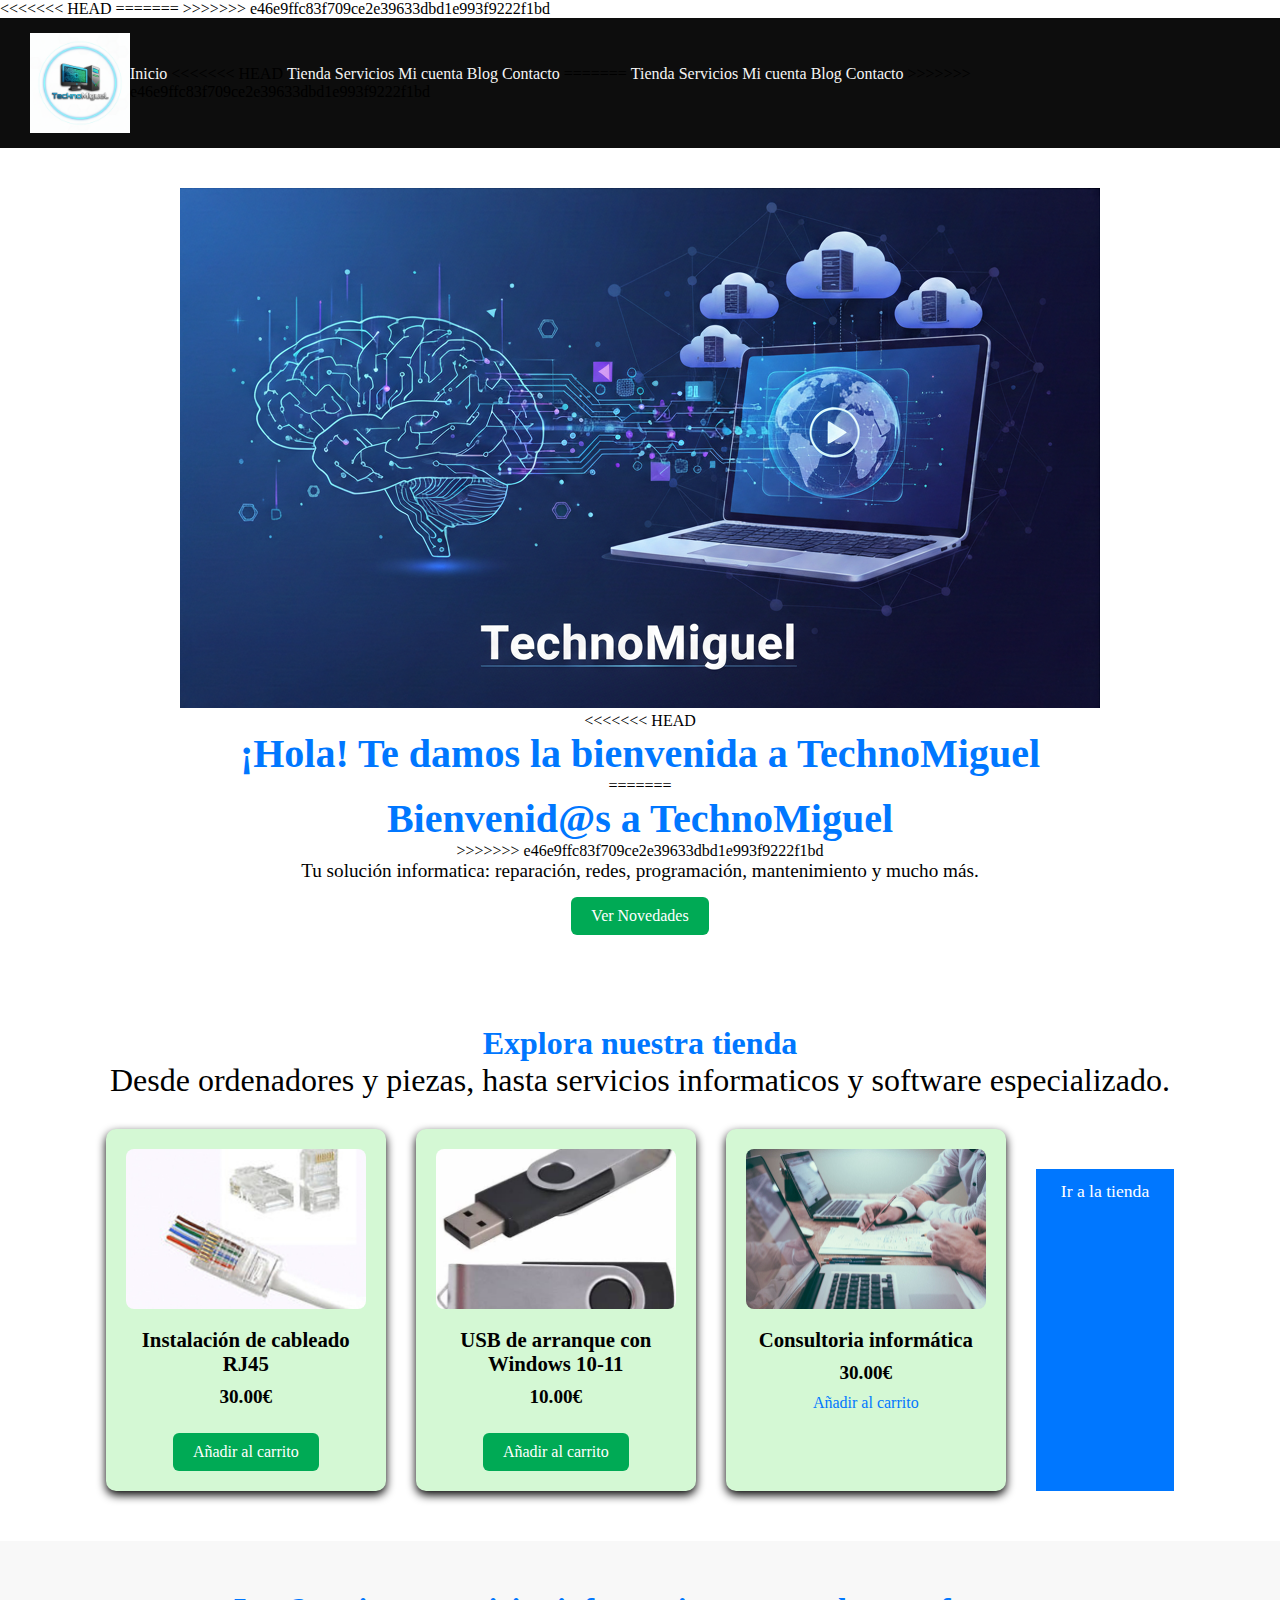
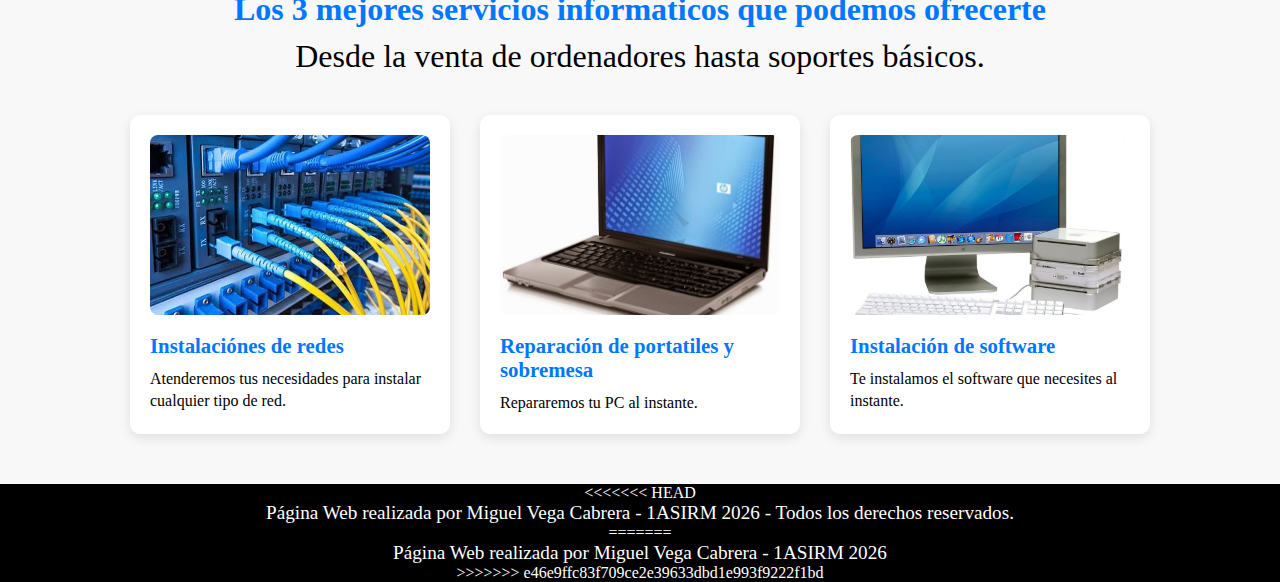
<file: index.html>
<!DOCTYPE html>
<html lang="en">

<head>
    <meta charset="UTF-8">
    <meta name="viewport" content="width=device-width, initial-scale=1.0">
    <title>TechnoMiguel - Inicio</title>
    <link rel="stylesheet" href="estilos.css">
</head>

<body>
<<<<<<< HEAD
    <!--Cabecera-->
=======
    <!--Logo-->
>>>>>>> e46e9ffc83f709ce2e39633dbd1e993f9222f1bd
    <header>
        <img src="imagenes/Gemini_Generated_Image_ikkvg5ikkvg5ikkv (1).png">
        <nav>
            <a href="index.html">Inicio</a>
<<<<<<< HEAD
            <a href="/paginas/tienda.html">Tienda</a>
            <a href="/paginas/servicios.html">Servicios</a>
            <a href="/paginas/micuenta.html">Mi cuenta</a>
            <a href="/paginas/blog.html">Blog</a>
            <a href="/paginas/contacto.html">Contacto</a>
=======
            <a href="tienda.html">Tienda</a>
            <a href="servicios.html">Servicios</a>
            <a href="cuenta.html">Mi cuenta</a>
            <a href="blog.html">Blog</a>
            <a href="contacto.hmtl">Contacto</a>
>>>>>>> e46e9ffc83f709ce2e39633dbd1e993f9222f1bd
        </nav>
    </header>

    <!--Principal-->
    <section class="hero">
        <img src="imagenes/Gemini_Generated_Image_x594i9x594i9x594(intro).png">
        <div class="hero-texto">
<<<<<<< HEAD
            <h1>¡Hola! Te damos la bienvenida a TechnoMiguel</h1>
=======
            <h1>Bienvenid@s a TechnoMiguel</h1>
>>>>>>> e46e9ffc83f709ce2e39633dbd1e993f9222f1bd
            <p>Tu solución informatica: reparación, redes, programación, mantenimiento y mucho más.</p>
            <a href="#Novedades" class="btn-servicio">Ver Novedades</a>
        </div>
    </section>

    <!--Servicios-->
    <section class="servicios">
        <h2>Explora nuestra tienda</h2>
        <p class="subtitulo">Desde ordenadores y piezas, hasta servicios informaticos y software especializado.</p>

        <div class="servicios-contenedor">

            <!--Servicio 1-->
            <div class="servicio-card">
                <img src="imagenes/mufa-rj45-2.jpg">
                <h3>Instalación de cableado RJ45</h3>
                <p class="precio">30.00€</p>
                <a href="#AñadirRJ45" class="btn-servicio">Añadir al carrito</a>
            </div>

            <!--Servicio 2-->
            <div class="servicio-card">
                <img src="imagenes/31xTk2qB91L._AC_UF1000,1000_QL80_.jpg">
                <h3>USB de arranque con Windows 10-11</h3>
                <p class="precio">10.00€</p>
                <a href="#AñadirUSB" class="btn-servicio">Añadir al carrito</a>
            </div>

            <!--Servicio 3-->
            <div class="servicio-card">
                <img src="imagenes/office-1209640_1920-3.jpg">
                <h3>Consultoria informática</h3>
                <p class="precio">30.00€</p>
                <a href="#AñadirConsultoria">Añadir al carrito</a>
            </div>

            <a href="#TiendaWeb" class="btn-ir-tienda">Ir a la tienda</a>
        </div>
    </section>

    <section class="servicios-info">
        <h2>Los 3 mejores servicios informaticos que podemos ofrecerte</h2>
        <p class="intro-servicio">Desde la venta de ordenadores hasta soportes básicos.</p>

        <div class="info-servicios-contenedor">

            <!--Servicio A-->
            <div class="info-servicios-card">
                <img src="imagenes/ABUIABACGAAgmc2kiwYo0qnM-AYwnwQ45wI.jpg">
                <h3>Instalaciónes de redes</h3>
                <p>Atenderemos tus necesidades para instalar cualquier tipo de red.</p>
            </div>

            <!--Servicio B-->
            <div class="info-servicios-card">
                <img src="imagenes/34ca1929f9ed6884c0de9ab47d0b2ef5.jpg">
                <h3>Reparación de portatiles y sobremesa</h3>
                <p>Repararemos tu PC al instante.</p>
            </div>

            <!--Servicio C-->
            <div class="info-servicios-card">
                <img src="imagenes/d98fb3f0-6924-44be-90f1-a45482c48ac0.jpg">
                <h3>Instalación de software</h3>
                <p>Te instalamos el software que necesites al instante.</p>
            </div>
    </section>

    <footer>
<<<<<<< HEAD
        <p>Página Web realizada por Miguel Vega Cabrera - 1ASIRM 2026 - Todos los derechos reservados.</p>
=======
        <p>Página Web realizada por Miguel Vega Cabrera - 1ASIRM 2026</p>
>>>>>>> e46e9ffc83f709ce2e39633dbd1e993f9222f1bd
    </footer>
</body>
</html>
</file>
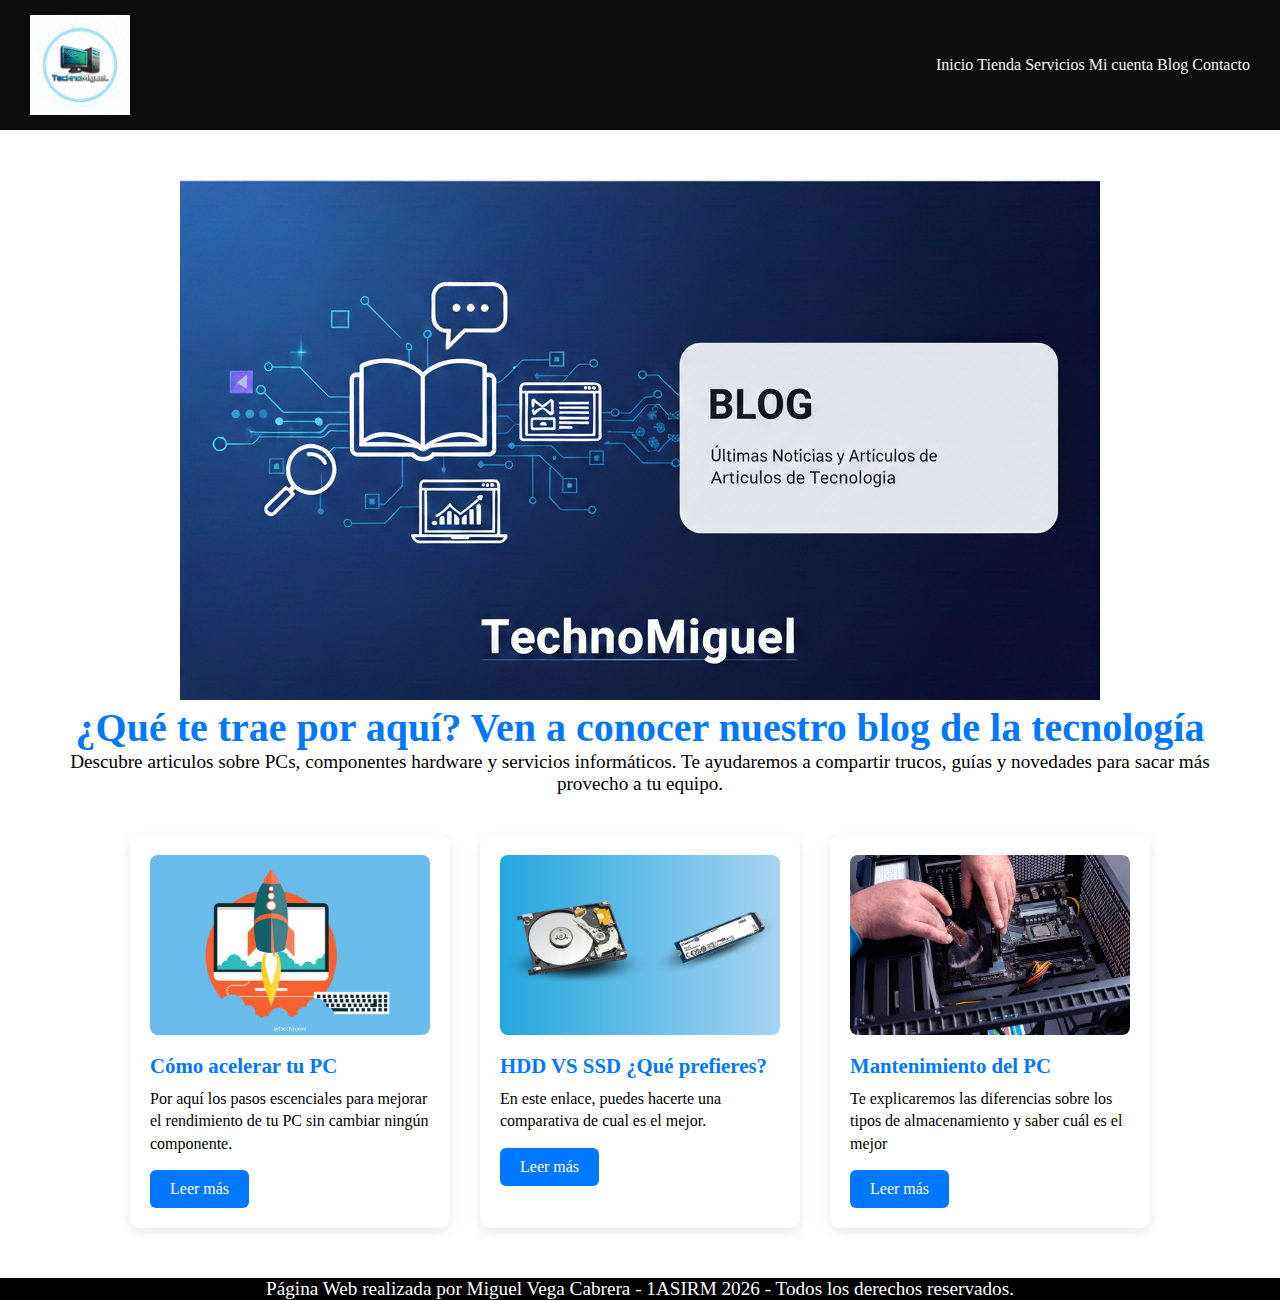
<file: paginas/blog.html>
<!DOCTYPE html>
<html lang="en">

<head>
    <meta charset="UTF-8">
    <meta name="viewport" content="width=device-width, initial-scale=1.0">
    <title>Blog - TechnoMiguel</title>
    <link rel="stylesheet" href="../estilos.css">
</head>

<body>
    <!--Cabecera-->
    <header>
        <img src="../imagenes/Gemini_Generated_Image_ikkvg5ikkvg5ikkv (1).png">
        <nav>
            <a href="../index.html">Inicio</a>
            <a href="/paginas/tienda.html">Tienda</a>
            <a href="/paginas/servicios.html">Servicios</a>
            <a href="/paginas/micuenta.html">Mi cuenta</a>
            <a href="/paginas/blog.html">Blog</a>
            <a href="/paginas/contacto.html">Contacto</a>
        </nav>
    </header>


    <section class="blog">
        <img src="../imagenes/Gemini_Generated_Image_f1vg2cf1vg2cf1vg(cabecera).png">
        <h1>¿Qué te trae por aquí? Ven a conocer nuestro blog de la tecnología</h1>
        <p class="blog-intro">
            Descubre articulos sobre PCs, componentes hardware y servicios informáticos.
            Te ayudaremos a compartir trucos, guías y novedades para sacar más provecho a tu equipo.
        </p>

        <div class="blog-contenedor">

            <!--Artículo 1-->
            <div class="blog-card">
                <img src="../imagenes/acelerar_pc.png">
                <h3>Cómo acelerar tu PC</h3>
                <p>Por aquí los pasos escenciales para mejorar el rendimiento de tu PC sin cambiar ningún componente.
                </p>
                <a href="#AcelerarPc" class="btn-blog">Leer más</a>
            </div>

            <!--Artículo 2-->
            <div class="blog-card">
                <img src="../imagenes/HDD vs SDD.png">
                <h3>HDD VS SSD ¿Qué prefieres?</h3>
                <p>En este enlace, puedes hacerte una comparativa de cual es el mejor.</p>
                <a href="#ElejirDisco" class="btn-blog">Leer más</a>
            </div>

            <div class="blog-card">
                <img src="../imagenes/343-producto-limpiar-ordenador.jpg">
                <h3>Mantenimiento del PC</h3>
                <p>Te explicaremos las diferencias sobre los tipos de almacenamiento y saber cuál es el mejor</p>
                <a href="#mantenimiento" class="btn-blog">Leer más</a>
            </div>
        </div>
    </section>

    <footer>
        <p>Página Web realizada por Miguel Vega Cabrera - 1ASIRM 2026 - Todos los derechos reservados.</p>
    </footer>
</body>

</html>
</file>
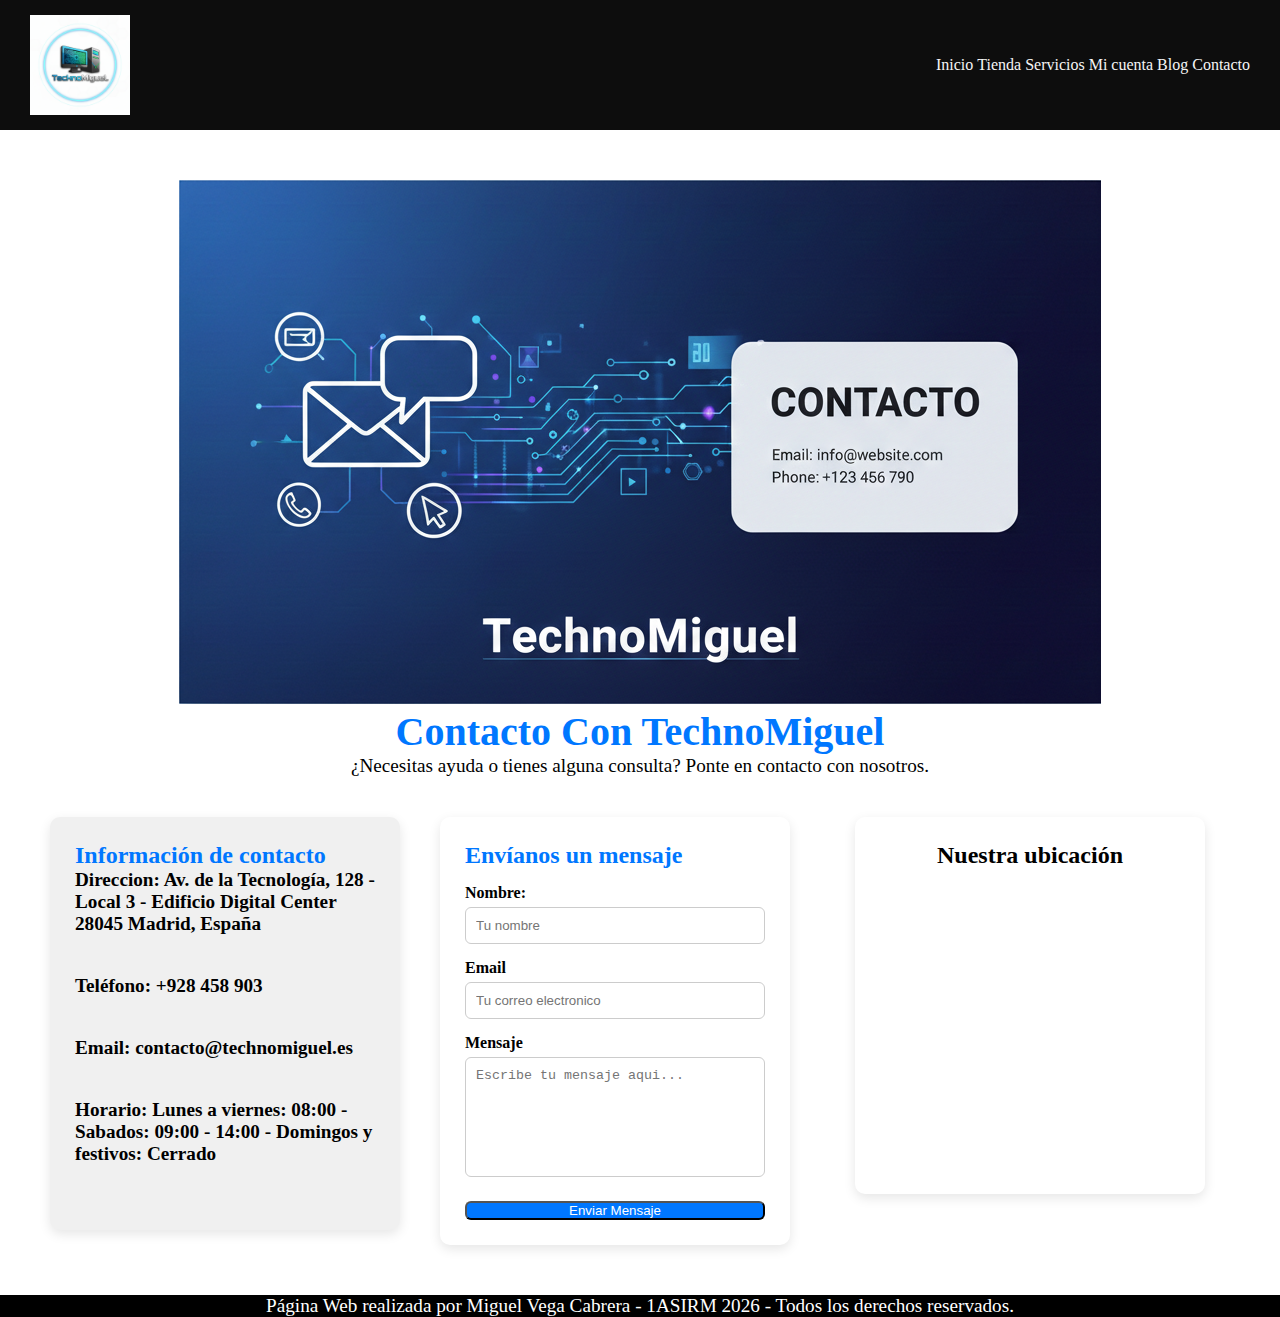
<file: paginas/contacto.html>
<!DOCTYPE html>
<html lang="en">

<head>
    <meta charset="UTF-8">
    <meta name="viewport" content="width=device-width, initial-scale=1.0">
    <title>Página de contacto</title>
    <link rel="stylesheet" href="../estilos.css">
</head>

<body>
    <!--Cabecera-->
    <header>
        <img src="../imagenes/Gemini_Generated_Image_ikkvg5ikkvg5ikkv (1).png">
        <nav>
            <a href="../index.html">Inicio</a>
            <a href="/paginas/tienda.html">Tienda</a>
            <a href="/paginas/servicios.html">Servicios</a>
            <a href="/paginas/micuenta.html">Mi cuenta</a>
            <a href="/paginas/blog.html">Blog</a>
            <a href="/paginas/contacto.html">Contacto</a>
        </nav>
    </header>


    <!--Sección contacto-->
    <section class="contacto">
        <img src="../imagenes/Gemini_Generated_Image_t37rxmt37rxmt37r(contacto).png">
        <h1>Contacto Con TechnoMiguel</h1>
        <p>¿Necesitas ayuda o tienes alguna consulta? Ponte en contacto con nosotros.</p>

        <!--Informacion-->
        <div class="contacto-contenedor">

            <div class="contacto-info">
                <h2>Información de contacto</h2>
                <p><strong>Direccion: Av. de la Tecnología, 128 - Local 3 - Edificio Digital Center 28045 Madrid,
                        España</strong></p>
                <p><strong>Teléfono: +928 458 903</strong></p>
                <p><strong>Email: contacto@technomiguel.es</strong></p>
                <p><strong>Horario: Lunes a viernes: 08:00 - Sabados: 09:00 - 14:00 - Domingos y festivos:
                        Cerrado</strong></p>
            </div>

            <!--Formulario-->
            <form class="contacto-form">
                <h2>Envíanos un mensaje</h2>

                <label>Nombre:</label>
                <input type="text" placeholder="Tu nombre" required>

                <label>Email</label>
                <input type="email" placeholder="Tu correo electronico" required>

                <label>Mensaje</label>
                <textarea placeholder="Escribe tu mensaje aqui..." required></textarea>

                <button type="submit">Enviar Mensaje</button>
            </form>

            <!-- MAPA GOOGLE -->
            <div class="contacto-mapa">
                <h2>Nuestra ubicación</h2>

                <iframe
                    src="https://www.google.com/maps/embed?pb=!1m18!1m12!1m3!1d3036.676017078422!2d-3.692127024030378!3d40.4069536574361!2m3!1f0!2f0!3f0!3m2!1i1024!2i768!4f13.1!3m3!1m2!1s0xd422628c1e8b0d1%3A0x7a4b0b4e8e7b2e0!2sAtocha%2C%20Madrid!5e0!3m2!1ses!2ses!4v1700000000000"
                    allowfullscreen="" loading="lazy" referrerpolicy="no-referrer-when-downgrade">
                </iframe>
            </div>
        </div>
    </section>

    <footer>
        <p>Página Web realizada por Miguel Vega Cabrera - 1ASIRM 2026 - Todos los derechos reservados.</p>
    </footer>
</body>

</html>
</file>
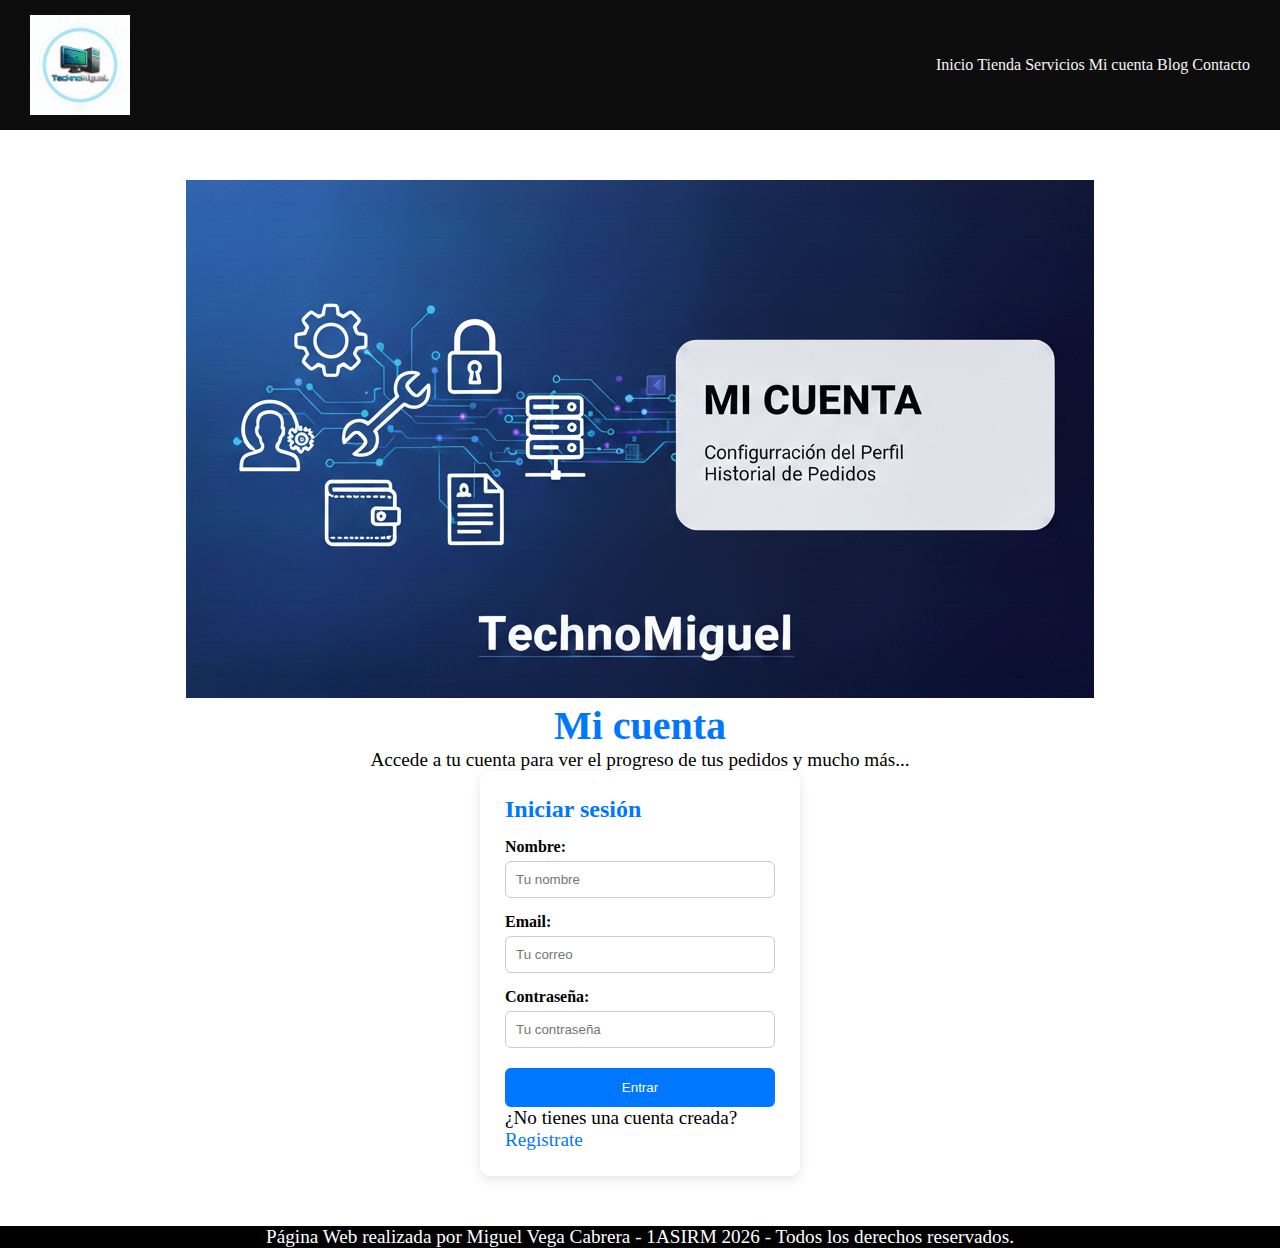
<file: paginas/micuenta.html>
<!DOCTYPE html>
<html lang="en">

<head>
    <meta charset="UTF-8">
    <meta name="viewport" content="width=device-width, initial-scale=1.0">
    <title>TechnoMiguel - Mi Cuenta</title>
    <link rel="stylesheet" href="../estilos.css">
</head>

<body>
    <!--Cabecera-->
    <header>
        <img src="../imagenes/Gemini_Generated_Image_ikkvg5ikkvg5ikkv (1).png">
        <nav>
            <a href="../index.html">Inicio</a>
            <a href="/paginas/tienda.html">Tienda</a>
            <a href="/paginas/servicios.html">Servicios</a>
            <a href="/paginas/micuenta.html">Mi cuenta</a>
            <a href="/paginas/blog.html">Blog</a>
            <a href="/paginas/contacto.html">Contacto</a>
        </nav>
    </header>

    <!--Cuenta-->
    <section class="micuenta">
        <img src="../imagenes/Gemini_Generated_Image_vr8tasvr8tasvr8t(cabecera).png">
        <h1>Mi cuenta</h1>
        <p class="introduccion">Accede a tu cuenta para ver el progreso de tus pedidos y mucho más...</p>

        <div class="micuenta-contenedor">

            <!--Entrar-->
            <form class="micuenta-form">
                <h2>Iniciar sesión</h2>

                <label>Nombre:</label>
                <input type="nombre" placeholder="Tu nombre" required>

                <label>Email:</label>
                <input type="email" placeholder="Tu correo" required>

                <label>Contraseña:</label>
                <input type="password" placeholder="Tu contraseña" required>

                <button type="submit">Entrar</button>

                <p>¿No tienes una cuenta creada? <a href="#CrearCuenta">Registrate</a></p>
            </form>
        </div>
    </section>

    <footer>
        <p>Página Web realizada por Miguel Vega Cabrera - 1ASIRM 2026 - Todos los derechos reservados.</p>
    </footer>
</body>

</html>
</file>
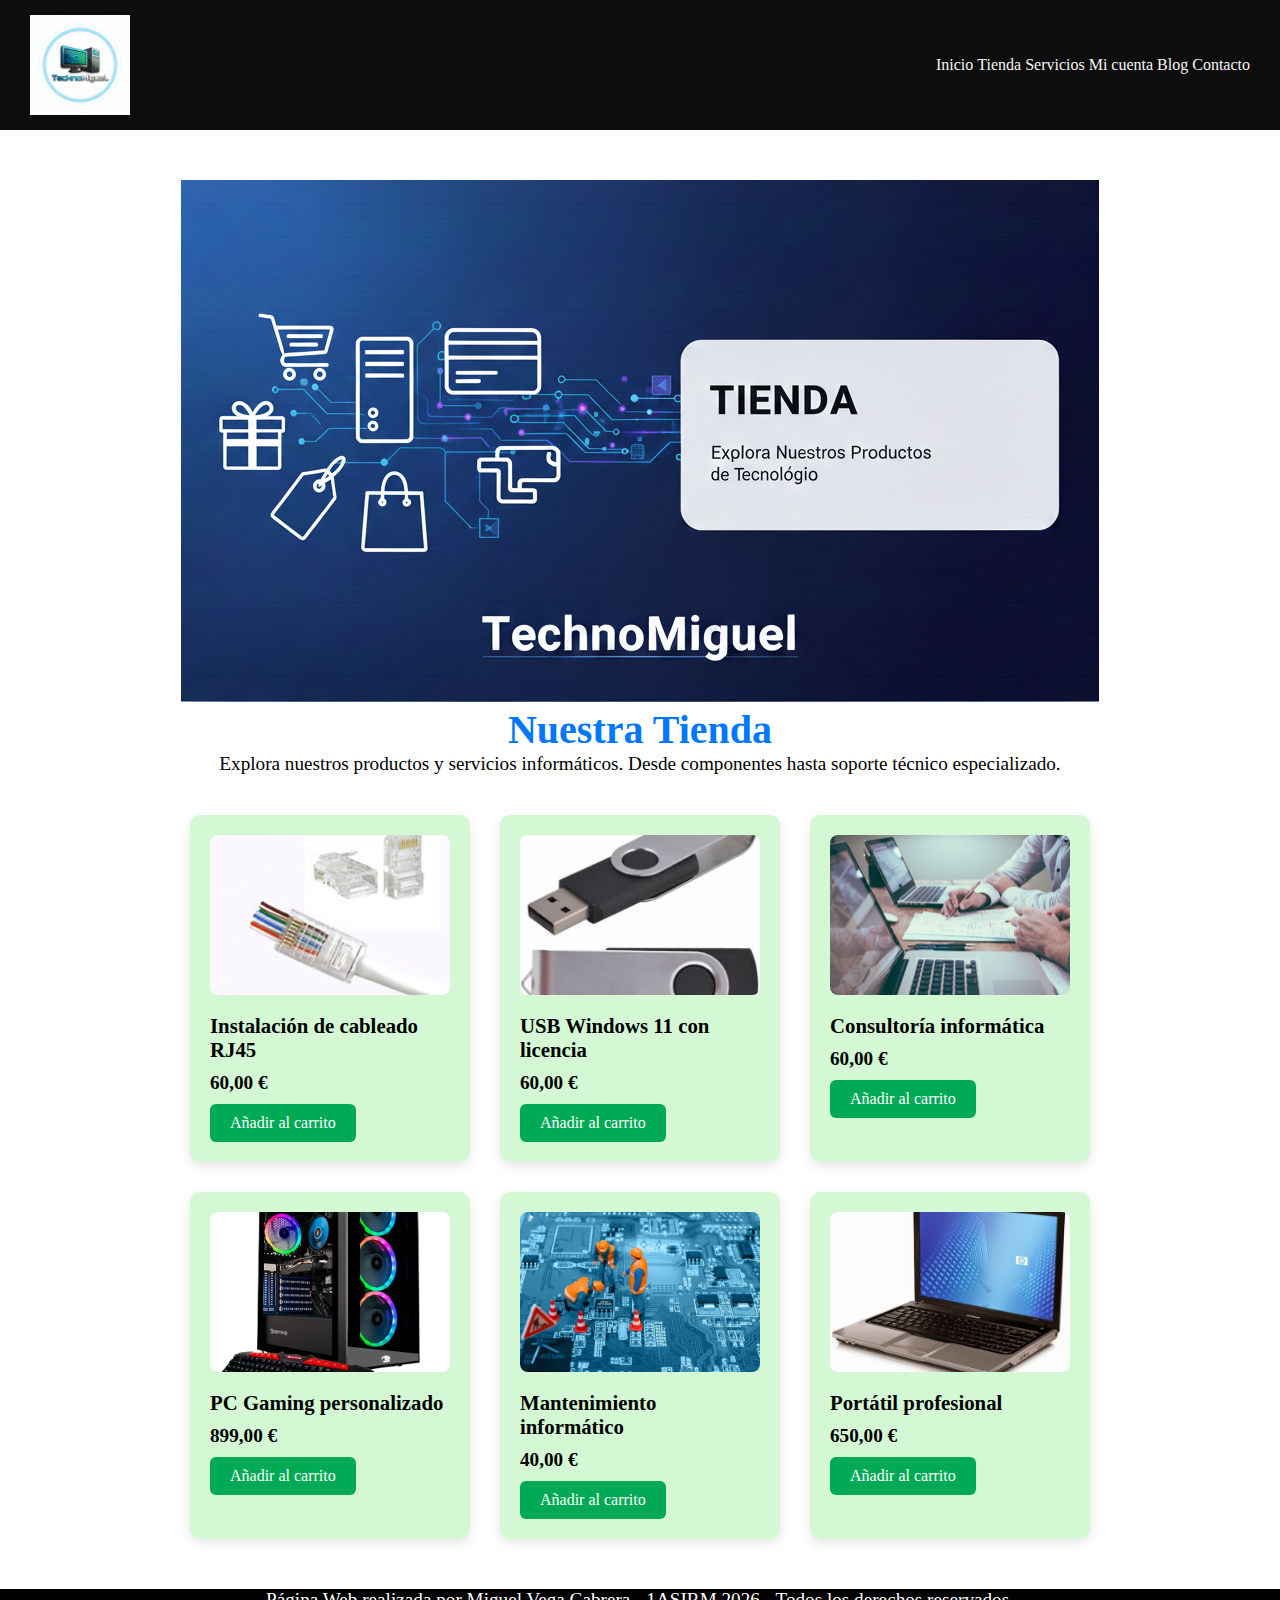
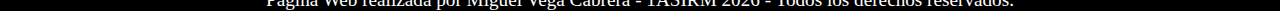
<file: paginas/tienda.html>
<!DOCTYPE html>
<html lang="en">

<head>
    <meta charset="UTF-8">
    <meta name="viewport" content="width=device-width, initial-scale=1.0">
    <title>TechnoMiguel - Tienda</title>
    <link rel="stylesheet" href="../estilos.css">
</head>

<body>
    <!DOCTYPE html>
    <html lang="es">

    <head>
        <meta charset="UTF-8">
        <title>Tienda - TechnoMiguel</title>
        <link rel="stylesheet" href="../estilos.css">
    </head>

    <body>

        <!--Cabecera-->
        <header>
            <img src="../imagenes/Gemini_Generated_Image_ikkvg5ikkvg5ikkv (1).png">
            <nav>
                <a href="../index.html">Inicio</a>
                <a href="/paginas/tienda.html">Tienda</a>
                <a href="/paginas/servicios.html">Servicios</a>
                <a href="/paginas/micuenta.html">Mi cuenta</a>
                <a href="/paginas/blog.html">Blog</a>
                <a href="/paginas/contacto.html">Contacto</a>
            </nav>
        </header>

        <!--Tienda-->
        <section class="tienda">
            <img src="../imagenes/Gemini_Generated_Image_xd3ahjxd3ahjxd3a(cabecera).png">
            <h1>Nuestra Tienda</h1>
            <p class="tienda-intro">
                Explora nuestros productos y servicios informáticos.
                Desde componentes hasta soporte técnico especializado.
            </p>

            <div class="tienda-contenedor">

                <!--Producto1-->
                <div class="tienda-card">
                    <img src="/imagenes/mufa-rj45-2.jpg">
                    <h3>Instalación de cableado RJ45</h3>
                    <p class="precio">60,00 €</p>
                    <a href="#" class="btn-tienda">Añadir al carrito</a>
                </div>

                <!--Producto 2-->
                <div class="tienda-card">
                    <img src="/imagenes/31xTk2qB91L._AC_UF1000,1000_QL80_.jpg">
                    <h3>USB Windows 11 con licencia</h3>
                    <p class="precio">60,00 €</p>
                    <a href="#" class="btn-tienda">Añadir al carrito</a>
                </div>

                <!-- Producto 3-->
                <div class="tienda-card">
                    <img src="/imagenes/office-1209640_1920-3.jpg">
                    <h3>Consultoría informática</h3>
                    <p class="precio">60,00 €</p>
                    <a href="#" class="btn-tienda">Añadir al carrito</a>
                </div>

                <!--Producto 4-->
                <div class="tienda-card">
                    <img src="/imagenes/R.jpg">
                    <h3>PC Gaming personalizado</h3>
                    <p class="precio">899,00 €</p>
                    <a href="#" class="btn-tienda">Añadir al carrito</a>
                </div>

                <!--Producto 5-->
                <div class="tienda-card">
                    <img src="/imagenes/depositphotos_7960841-stock-photo-miniature-engineers-fixing-error-on.jpg">
                    <h3>Mantenimiento informático</h3>
                    <p class="precio">40,00 €</p>
                    <a href="#" class="btn-tienda">Añadir al carrito</a>
                </div>

                <!--Producto 6-->
                <div class="tienda-card">
                    <img src="/imagenes/34ca1929f9ed6884c0de9ab47d0b2ef5.jpg">
                    <h3>Portátil profesional</h3>
                    <p class="precio">650,00 €</p>
                    <a href="#" class="btn-tienda">Añadir al carrito</a>
                </div>
            </div>
        </section>

        <footer>
            <p>Página Web realizada por Miguel Vega Cabrera - 1ASIRM 2026 - Todos los derechos reservados.</p>
        </footer>
    </body>
</body>

</html>
</file>
<file: estilos.css>
* {
    margin: 0;
    padding: 0;
    box-sizing: border-box;
}

<<<<<<< HEAD
/*Inicio*/
=======
>>>>>>> e46e9ffc83f709ce2e39633dbd1e993f9222f1bd
body {
    font-family: Arial, Helvetica, sans-serif;
    margin: 0;
    padding: 0;
    background-color: #f4f4f4;
    color: #222;
}

a {
    text-decoration: none;
    color: #0077ff;
    font-weight: 500;
}

a:hover {
    color: #00ccff;
}

header {
    background-color: #0d0d0d;
    padding: 15px 30px;
    display: flex;
    align-items: center;
    justify-content: space-between;
}

header img {
<<<<<<< HEAD
    height: 100px;
=======
    height: 60px;
>>>>>>> e46e9ffc83f709ce2e39633dbd1e993f9222f1bd
}

nav a {
    color: whitesmoke;
}

section {
    padding: 40px;
    text-align: center;
}

h1 {
    font-size: 2.5rem;
    color: #0077ff;
}

p {
    font-size: 1.2rem;
}

.servicios {
    padding: 50px;
    text-align: center;
}

.servicios h2 {
    font-size: 2rem;
    color: #0077ff;
}

.subtitulo {
    font-size: 2rem;
    margin-bottom: 30px;
}

.servicios-contenedor {
    display: flex;
    justify-content: center;
    gap: 30px;
    flex-wrap: wrap;
}

.servicio-card {
    background-color: #d4f8d4;
    border-radius: 10px;
    padding: 20px;
    width: 280px;
    text-align: center;
    box-shadow: 0 4px 10px;
}

.servicio-card img {
    width: 100%;
    height: 160px;
    object-fit: cover;
    border-radius: 8px;
}

.servicio-card h3 {
    margin-top: 15px;
    font-size: 1.3rem;
}

.precio {
    font-size: 1.2rem;
    font-weight: bold;
    margin: 10px 0;
}

.btn-servicio {
    display: inline-block;
    background-color: #00aa55;
    color: white;
    padding: 10px 20px;
    border-radius: 6px;
    margin-top: 10px;
    transition: 0.3s;
}

.btn-servicio:hover {
    display: inline-block;
    margin-top: 40px;
    background-color: #0077ff;
    color: white;
    padding: 12px 25px;
    border-radius: 6px;
    font-size: 1.1rem;
    transition: 0.3s;
}

.btn-ir-tienda {
    display: inline-block;
    margin-top: 40px;
    background-color: #0077ff;
    color: white;
    padding: 12px 25px;
    font-size: 1.1rem;
    transition: 0.3s;
}

.btn-ir-tienda:hover {
    background-color: #005fcc;
}

.servicios-info {
    padding: 50px;
    background-color: #f8f8f8;
    text-align: center;
}

.servicios-info h2 {
    font-size: 2rem;
    color: #0077ff;
    margin-bottom: 10px;
}

.intro-servicio {
    font-size: 2rem;
    margin-bottom: 40px;
}

.info-servicios-contenedor {
    display: flex;
    justify-content: center;
    gap: 30px;
    flex-wrap: wrap;
}

.info-servicios-card {
    width: 320px;
    background-color: white;
    border-radius: 10px;
    padding: 20px;
    text-align: left;
    box-shadow: 0 4px 12px rgba(0,0,0,0.1);
}

.info-servicios-card img {
    width: 100%;
    height: 180px;
    object-fit: cover;
    border-radius: 8px;
}

.info-servicios-card h3 {
    margin-top: 15px;
    font-size: 1.3rem;
    color: #0077ff;
}

.info-servicios-card p {
    margin-top: 10px;
    font-size: 1rem;
    line-height: 1.4;
}

footer {
    text-align: center;
    background-color: black;
    color: white;
<<<<<<< HEAD
}

/*Tienda*/
header {
    background-color: #0d0d0d;
    padding: 15px 30px;
    display: flex;
    align-items: center;
    justify-content: space-between;
}

header img {
    height: 100px;
}

header img {
    height: 100px;
}

nav a {
    color: whitesmoke;
}

.tienda {
    padding: 50px;
    text-align: center;
}

.tienda h1 {
    font-size: 2.5rem;
    color: #0077ff;
}

.tienda-intro {
    font-size: 1.2rem;
    margin-bottom: 40px;
}

.tienda-contenedor {
    display: flex;
    justify-content: center;
    gap: 30px;
    flex-wrap: wrap;
}

.tienda-card {
    width: 280px;
    background-color: #d4f8d4;
    border-radius: 10px;
    padding: 20px;
    text-align: left;
    box-shadow: 0 4px 12px rgba(0,0,0,0.1);
}

.tienda-card img {
    width: 100%;
    height: 160px;
    object-fit: cover;
    border-radius: 8px;
}

.tienda-card h3 {
    margin-top: 15px;
    font-size: 1.3rem;
}

.precio {
    font-size: 1.2rem;
    font-weight: bold;
    margin: 10px 0;
}

.btn-tienda {
    display: inline-block;
    background-color: #00aa55;
    color: white;
    padding: 10px 20px;
    border-radius: 6px;
    transition: 0.3s;
}

.btn-tienda:hover {
    background-color: #008844;
}

footer {
    text-align: center;
    background-color: black;
    color: white;
}

/*Servicios*/
header {
    background-color: #0d0d0d;
    padding: 15px 30px;
    display: flex;
    align-items: center;
    justify-content: space-between;
}

header img {
    height: 100px;
}

header img {
    height: 100px;
}

nav a {
    color: whitesmoke;
}

.servicios-pagina {
    padding: 50px;
    text-align: center;
}

.servicios-pagina h1 {
    font-size: 2.5rem;
    color: #0077ff;
}

.servicios-intro {
    font-size: 1.2rem;
    margin-bottom: 40px;
}

.servicios-grid {
    display: flex;
    justify-content: center;
    gap: 30px;
    flex-wrap: wrap;
}

.servicio-box {
    width: 300px;
    background-color: #ffffff;
    border-radius: 10px;
    padding: 20px;
    text-align: left;
    box-shadow: 0 4px 12px rgba(0,0,0,0.1);
}

.servicio-box img {
    width: 100%;
    height: 170px;
    object-fit: cover;
    border-radius: 8px;
}

.servicio-box h3 {
    margin-top: 15px;
    font-size: 1.3rem;
    color: #0077ff;
}

.servicio-box p {
    margin-top: 10px;
    font-size: 1rem;
    line-height: 1.4;
}

.btn-servicio {
    display: inline-block;
    margin-top: 15px;
    background-color: #00aa55;
    color: white;
    padding: 10px 20px;
    border-radius: 6px;
    transition: 0.3s;
}

.btn-servicio:hover {
    background-color: #008844;
}

footer {
    text-align: center;
    background-color: black;
    color: white;
}

/*Mi cuenta*/

header {
    background-color: #0d0d0d;
    padding: 15px 30px;
    display: flex;
    align-items: center;
    justify-content: space-between;
}

header img {
    height: 100px;
}

header img {
    height: 100px;
}

nav a {
    color: whitesmoke;
}

.micuenta {
    padding: 50px;
    text-align: center;
}

.micuenta h1 {
    font-size: 2.5rem;
    color: #0077ff;
}

.micuenta-intro {
    font-size: 1.2rem;
    margin-bottom: 40px;
}

.micuenta-contenedor {
    display: flex;
    justify-content: center;
    gap: 40px;
    flex-wrap: wrap;
}

/*Formulario Mi Cuenta*/
.micuenta-form {
    background-color: #ffffff;
    padding: 25px;
    border-radius: 10px;
    width: 320px;
    text-align: left;
    box-shadow: 0 4px 12px rgba(0,0,0,0.1);
}

.micuenta-form h2 {
    color: #0077ff;
    margin-bottom: 15px;
}

.micuenta-form label {
    display: block;
    margin-top: 15px;
    font-weight: bold;
}

.micuenta-form input {
    width: 100%;
    padding: 10px;
    margin-top: 5px;
    border-radius: 6px;
    border: 1px solid #ccc;
}

.micuenta-form button {
    margin-top: 20px;
    width: 100%;
    background-color: #0077ff;
    color: white;
    padding: 12px;
    border: none;
    border-radius: 6px;
    cursor: pointer;
    transition: 0.3s;
}

.micuenta-form button:hover {
    background-color: #005fcc;
}

.micuenta-extra {
    margin-top: 15px;
    font-size: 0.9rem;
}

.micuenta-extra a {
    color: #0077ff;
    font-weight: bold;
}

footer {
    text-align: center;
    background-color: black;
    color: white;
}

/*Blog*/
header {
    background-color: #0d0d0d;
    padding: 15px 30px;
    display: flex;
    align-items: center;
    justify-content: space-between;
}

header img {
    height: 100px;
}

header img {
    height: 100px;
}

nav a {
    color: whitesmoke;
}

.blog {
    padding: 50px;
    text-align: center;
}

.blog h1 {
    font-size: 2.5rem;
    color: #0077ff;
}

.blog-intro {
    font-size: 1.2rem;
    margin-bottom: 40px;
}

.blog-contenedor {
    display: flex;
    justify-content: center;
    gap: 30px;
    flex-wrap: wrap;
}

.blog-card {
    width: 320px;
    background-color: white;
    border-radius: 10px;
    padding: 20px;
    text-align: left;
    box-shadow: 0 4px 12px rgba(0,0,0,0.1);
}

.blog-card img {
    width: 100%;
    height: 180px;
    object-fit: cover;
    border-radius: 8px;
}

.blog-card h3 {
    margin-top: 15px;
    font-size: 1.3rem;
    color: #0077ff;
}

.blog-card p {
    margin-top: 10px;
    font-size: 1rem;
    line-height: 1.4;
}

.btn-blog {
    display: inline-block;
    margin-top: 15px;
    background-color: #0077ff;
    color: white;
    padding: 10px 20px;
    border-radius: 6px;
    transition: 0.3s;
}

.btn-blog:hover {
    background-color: #005fcc;
}

header {
    background-color: #0d0d0d;
    padding: 15px 30px;
    display: flex;
    align-items: center;
    justify-content: space-between;
}

header img {
    height: 100px;
}

header img {
    height: 100px;
}

nav a {
    color: whitesmoke;
}

.blog {
    padding: 50px;
    text-align: center;
}

.blog h1 {
    font-size: 2.5rem;
    color: #0077ff;
}

.blog-intro {
    font-size: 1.2rem;
    margin-bottom: 40px;
}

.blog-contenedor {
    display: flex;
    justify-content: center;
    gap: 30px;
    flex-wrap: wrap;
}

.blog-card {
    width: 320px;
    background-color: white;
    border-radius: 10px;
    padding: 20px;
    text-align: left;
    box-shadow: 0 4px 12px rgba(0,0,0,0.1);
}

.blog-card img {
    width: 100%;
    height: 180px;
    object-fit: cover;
    border-radius: 8px;
}

.blog-card h3 {
    margin-top: 15px;
    font-size: 1.3rem;
    color: #0077ff;
}

.blog-card p {
    margin-top: 10px;
    font-size: 1rem;
    line-height: 1.4;
}

.btn-blog {
    display: inline-block;
    margin-top: 15px;
    background-color: #0077ff;
    color: white;
    padding: 10px 20px;
    border-radius: 6px;
    transition: 0.3s;
}

.btn-blog:hover {
    background-color: #005fcc;
}

header {
    background-color: #0d0d0d;
    padding: 15px 30px;
    display: flex;
    align-items: center;
    justify-content: space-between;
}

header img {
    height: 100px;
}

header img {
    height: 100px;
}

nav a {
    color: whitesmoke;
}

.blog {
    padding: 50px;
    text-align: center;
}

.blog h1 {
    font-size: 2.5rem;
    color: #0077ff;
}

.blog-intro {
    font-size: 1.2rem;
    margin-bottom: 40px;
}

.blog-contenedor {
    display: flex;
    justify-content: center;
    gap: 30px;
    flex-wrap: wrap;
}

.blog-card {
    width: 320px;
    background-color: white;
    border-radius: 10px;
    padding: 20px;
    text-align: left;
    box-shadow: 0 4px 12px rgba(0,0,0,0.1);
}

.blog-card img {
    width: 100%;
    height: 180px;
    object-fit: cover;
    border-radius: 8px;
}

.blog-card h3 {
    margin-top: 15px;
    font-size: 1.3rem;
    color: #0077ff;
}

.blog-card p {
    margin-top: 10px;
    font-size: 1rem;
    line-height: 1.4;
}

.btn-blog {
    display: inline-block;
    margin-top: 15px;
    background-color: #0077ff;
    color: white;
    padding: 10px 20px;
    border-radius: 6px;
    transition: 0.3s;
}

.btn-blog:hover {
    background-color: #005fcc;
}

footer {
    text-align: center;
    background-color: black;
    color: white;
}

/*Blog*/
header {
    background-color: #0d0d0d;
    padding: 15px 30px;
    display: flex;
    align-items: center;
    justify-content: space-between;
}

header img {
    height: 100px;
}

header img {
    height: 100px;
}

nav a {
    color: whitesmoke;
}

.blog {
    padding: 50px;
    text-align: center;
}

.blog h1 {
    font-size: 2.5rem;
    color: #0077ff;
}

.blog-intro {
    font-size: 1.2rem;
    margin-bottom: 40px;
}

.blog-contenedor {
    display: flex;
    justify-content: center;
    gap: 30px;
    flex-wrap: wrap;
}

.blog-card {
    width: 320px;
    background-color: white;
    border-radius: 10px;
    padding: 20px;
    text-align: left;
    box-shadow: 0 4px 12px rgba(0,0,0,0.1);
}

.blog-card img {
    width: 100%;
    height: 180px;
    object-fit: cover;
    border-radius: 8px;
}

.blog-card h3 {
    margin-top: 15px;
    font-size: 1.3rem;
    color: #0077ff;
}

.blog-card p {
    margin-top: 10px;
    font-size: 1rem;
    line-height: 1.4;
}

.btn-blog {
    display: inline-block;
    margin-top: 15px;
    background-color: #0077ff;
    color: white;
    padding: 10px 20px;
    border-radius: 6px;
    transition: 0.3s;
}

.btn-blog:hover {
    background-color: #005fcc;
}

footer {
    text-align: center;
    background-color: black;
    color: white;
}

/*Contacto*/
header {
    background-color: #0d0d0d;
    padding: 15px 30px;
    display: flex;
    align-items: center;
    justify-content: space-between;
}

header img {
    height: 100px;
}

header img {
    height: 100px;
}

nav a {
    color: whitesmoke;
}

section {
    padding: 40px;
    text-align: center;
}
.contacto {
    padding: 50px;
    text-align: center;
}

.contacto h1 {
    font-size: 2.5rem;
    color: #0077ff;
}

.contacto p {
    font-size: 1.2rem;
    margin-bottom: 40px;
}

.contacto-contenedor {
    display: flex;
    justify-content: center;
    gap: 40px;
    flex-wrap: wrap;
}

/* Información */
.contacto-info {
    background-color: #f0f0f0;
    padding: 25px;
    border-radius: 10px;
    width: 300px;
    text-align: left;
    box-shadow: 0 4px 12px rgba(0,0,0,0.1);
}

.contacto-info h2 {
    color: #0077ff;
}

/* Formulario */
.contacto-form {
    background-color: #ffffff;
    padding: 25px;
    border-radius: 10px;
    width: 350px;
    text-align: left;
    box-shadow: 0 4px 12px rgba(0,0,0,0.1);
}

.contacto-form h2 {
    color: #0077ff;
}

.contacto-form label {
    display: block;
    margin-top: 15px;
    font-weight: bold;
}

.contacto-form input,
.contacto-form textarea {
    width: 100%;
    padding: 10px;
    margin-top: 5px;
    border-radius: 6px;
    border: 1px solid #ccc;
}

.contacto-form textarea {
    height: 120px;
    resize: none;
}

.contacto-form button {
    margin-top: 20px;
    width: 100%;
    background-color: #0077ff;
    color: white;
    border-radius: 6px;
    cursor: pointer;
    transition: 0.3s;
}

.contacto-form button:hover {
    background-color: #005fcc;
}

footer {
    text-align: center;
    background-color: black;
    color: white;
}

.contacto-mapa {
    background-color: #ffffff;
    padding: 25px;
    border-radius: 10px;
    width: 350px;
    text-align: center;
    margin: 0 auto; 
    box-shadow: 0 4px 12px rgba(0,0,0,0.1);
}

.contacto-mapa iframe {
    width: 100%;
    height: 300px;
    border: 0;
    border-radius: 8px;
    display: block;
    margin: 0 auto; 
}

.contacto-contenedor {
    display: flex;
    justify-content: center;
    align-items: flex-start;
    gap: 40px;
    flex-wrap: wrap;
    margin-top: 30px;
}

.contacto-info,
.contacto-form,
.contacto-mapa {
    width: 350px;
}

.contacto-mapa iframe {
    width: 100%;
    height: 300px;
    border-radius: 8px;
    display: block;
}


=======
}
>>>>>>> e46e9ffc83f709ce2e39633dbd1e993f9222f1bd
</file>
